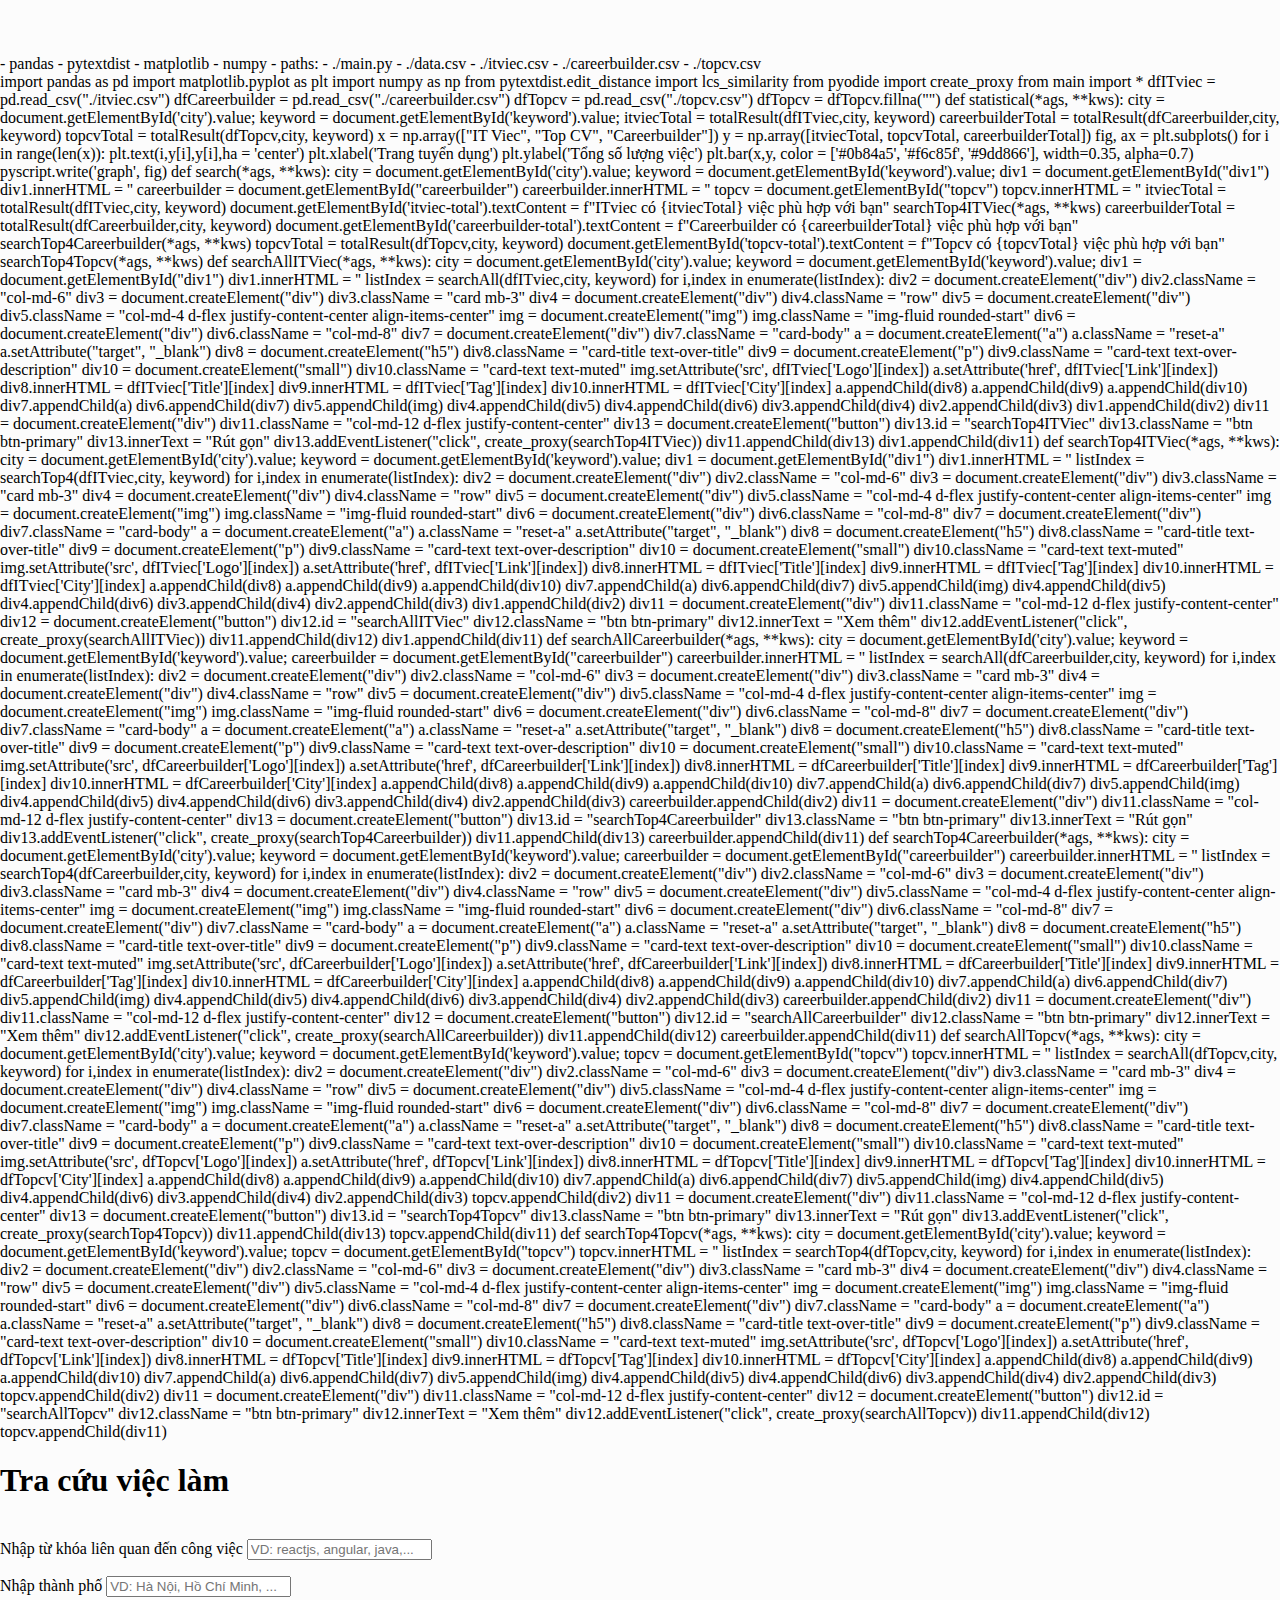
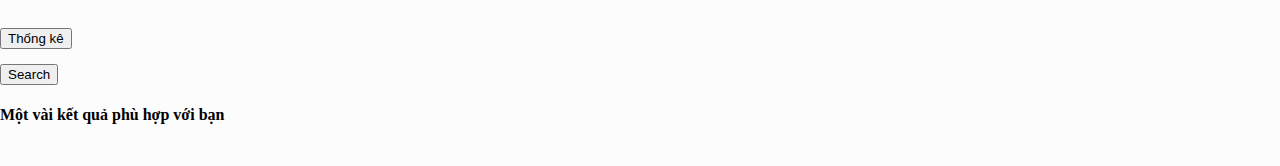
<file: index.html>
<!DOCTYPE html>
<html lang="en">
<head>
    <meta charset="UTF-8">
    <meta http-equiv="X-UA-Compatible" content="IE=edge">
    <meta name="viewport" content="width=device-width, initial-scale=1.0">
    <!-- Pyscript -->
    <script defer src="https://pyscript.net/alpha/pyscript.js"></script>
    <title>Document</title>
    <script src="https://code.jquery.com/jquery-3.6.0.min.js"></script> 
    <link rel="stylesheet" href="./style.css">
    <link rel="stylesheet" href="https://stackpath.bootstrapcdn.com/bootstrap/4.5.0/css/bootstrap.min.css" integrity="sha384-9aIt2nRpC12Uk9gS9baDl411NQApFmC26EwAOH8WgZl5MYYxFfc+NcPb1dKGj7Sk" crossorigin="anonymous" />
    <script src="https://stackpath.bootstrapcdn.com/bootstrap/4.5.0/js/bootstrap.min.js" integrity="sha384-OgVRvuATP1z7JjHLkuOU7Xw704+h835Lr+6QL9UvYjZE3Ipu6Tp75j7Bh/kR0JKI" crossorigin="anonymous"></script>
    <style>
    
    body {
        background-color: #fcfcfc;
        padding-top: 55px;
        min-height: 100vh;
        margin:0;
        display:flex;
        flex-direction:column;
      }
    </style> 

    <py-env>
        - pandas
        - pytextdist
        - matplotlib
        - numpy
        - paths:
            - ./main.py
            - ./data.csv
            - ./itviec.csv
            - ./careerbuilder.csv
            - ./topcv.csv
    </py-env>
</head>
<body>
    <!-- write your Python code in py-script tag -->
    <py-script>
        import pandas as pd
        import matplotlib.pyplot as plt
        import numpy as np
        
        from pytextdist.edit_distance import lcs_similarity
        from pyodide import create_proxy
        from main import *
    
        dfITviec = pd.read_csv("./itviec.csv")
        dfCareerbuilder = pd.read_csv("./careerbuilder.csv")
        dfTopcv = pd.read_csv("./topcv.csv")
        dfTopcv = dfTopcv.fillna("")

        def statistical(*ags, **kws):
            city = document.getElementById('city').value;
            keyword = document.getElementById('keyword').value;

            itviecTotal = totalResult(dfITviec,city, keyword)
            careerbuilderTotal = totalResult(dfCareerbuilder,city, keyword)
            topcvTotal = totalResult(dfTopcv,city, keyword)

            x = np.array(["IT Viec", "Top CV", "Careerbuilder"])
            y = np.array([itviecTotal, topcvTotal, careerbuilderTotal])

            fig, ax = plt.subplots()

            for i in range(len(x)):
                plt.text(i,y[i],y[i],ha = 'center')
                
            plt.xlabel('Trang tuyển dụng')
            plt.ylabel('Tổng số lượng việc')
            plt.bar(x,y, color = ['#0b84a5', '#f6c85f', '#9dd866'], width=0.35, alpha=0.7)
            <!-- fig -->
            pyscript.write('graph', fig)

        def search(*ags, **kws):
            city = document.getElementById('city').value;
            keyword = document.getElementById('keyword').value;
            <!-- Start reset element parent-->
            div1 = document.getElementById("div1")
            div1.innerHTML = '' 
            careerbuilder = document.getElementById("careerbuilder")
            careerbuilder.innerHTML = '' 
            topcv = document.getElementById("topcv")
            topcv.innerHTML = '' 
            <!-- End reset element parent -->

            itviecTotal = totalResult(dfITviec,city, keyword)
            document.getElementById('itviec-total').textContent = f"ITviec có {itviecTotal} việc phù hợp với bạn"
            searchTop4ITViec(*ags, **kws)

            careerbuilderTotal = totalResult(dfCareerbuilder,city, keyword)
            document.getElementById('careerbuilder-total').textContent = f"Careerbuilder có {careerbuilderTotal} việc phù hợp với bạn"
            searchTop4Careerbuilder(*ags, **kws)

            topcvTotal = totalResult(dfTopcv,city, keyword)
            document.getElementById('topcv-total').textContent = f"Topcv có {topcvTotal} việc phù hợp với bạn"
            searchTop4Topcv(*ags, **kws)
            
        def searchAllITViec(*ags, **kws):
            city = document.getElementById('city').value;
            keyword = document.getElementById('keyword').value;
            div1 = document.getElementById("div1")
            <!-- Start reset element parent-->
            div1.innerHTML = '' 
            <!-- End reset element parent -->

            listIndex = searchAll(dfITviec,city, keyword)

            for i,index in enumerate(listIndex):

                div2 = document.createElement("div")
                div2.className = "col-md-6"
                div3 = document.createElement("div")
                div3.className = "card mb-3"
                div4 = document.createElement("div")
                div4.className = "row"
                div5 = document.createElement("div")
                div5.className = "col-md-4 d-flex justify-content-center align-items-center"
                img = document.createElement("img")
                img.className = "img-fluid rounded-start"
                div6 = document.createElement("div")
                div6.className = "col-md-8"
                div7 = document.createElement("div")
                div7.className = "card-body"
                a = document.createElement("a")
                a.className = "reset-a"
                a.setAttribute("target", "_blank")
                div8 = document.createElement("h5")
                div8.className = "card-title text-over-title"
                div9 = document.createElement("p")
                div9.className = "card-text text-over-description"
                div10 = document.createElement("small")
                div10.className = "card-text text-muted"

                img.setAttribute('src', dfITviec['Logo'][index])
                a.setAttribute('href', dfITviec['Link'][index])
                div8.innerHTML = dfITviec['Title'][index]
                div9.innerHTML = dfITviec['Tag'][index]
                div10.innerHTML = dfITviec['City'][index]

                a.appendChild(div8)
                a.appendChild(div9)
                a.appendChild(div10)
                div7.appendChild(a)
                div6.appendChild(div7)
                div5.appendChild(img)
                div4.appendChild(div5)
                div4.appendChild(div6)
                div3.appendChild(div4)
                div2.appendChild(div3)
                div1.appendChild(div2)
            
            div11 = document.createElement("div")
            div11.className = "col-md-12 d-flex justify-content-center"
            div13 = document.createElement("button")
            div13.id = "searchTop4ITViec"
            div13.className = "btn btn-primary"
            div13.innerText = "Rút gọn"
            div13.addEventListener("click", create_proxy(searchTop4ITViec))

            div11.appendChild(div13)
            div1.appendChild(div11)

        def searchTop4ITViec(*ags, **kws):
            city = document.getElementById('city').value;
            keyword = document.getElementById('keyword').value;
            div1 = document.getElementById("div1")
            <!-- Start reset element parent-->
            div1.innerHTML = '' 
            <!-- End reset element parent -->

            listIndex = searchTop4(dfITviec,city, keyword)

            for i,index in enumerate(listIndex):

                div2 = document.createElement("div")
                div2.className = "col-md-6"
                div3 = document.createElement("div")
                div3.className = "card mb-3"
                div4 = document.createElement("div")
                div4.className = "row"
                div5 = document.createElement("div")
                div5.className = "col-md-4 d-flex justify-content-center align-items-center"
                img = document.createElement("img")
                img.className = "img-fluid rounded-start"
                div6 = document.createElement("div")
                div6.className = "col-md-8"
                div7 = document.createElement("div")
                div7.className = "card-body"
                a = document.createElement("a")
                a.className = "reset-a"
                a.setAttribute("target", "_blank")
                div8 = document.createElement("h5")
                div8.className = "card-title text-over-title"
                div9 = document.createElement("p")
                div9.className = "card-text text-over-description"
                div10 = document.createElement("small")
                div10.className = "card-text text-muted"

                img.setAttribute('src', dfITviec['Logo'][index])
                a.setAttribute('href', dfITviec['Link'][index])
                div8.innerHTML = dfITviec['Title'][index]
                div9.innerHTML = dfITviec['Tag'][index]
                div10.innerHTML = dfITviec['City'][index]

                a.appendChild(div8)
                a.appendChild(div9)
                a.appendChild(div10)
                div7.appendChild(a)
                div6.appendChild(div7)
                div5.appendChild(img)
                div4.appendChild(div5)
                div4.appendChild(div6)
                div3.appendChild(div4)
                div2.appendChild(div3)
                div1.appendChild(div2)

            div11 = document.createElement("div")
            div11.className = "col-md-12 d-flex justify-content-center"
            div12 = document.createElement("button")
            div12.id = "searchAllITViec"
            div12.className = "btn btn-primary"
            div12.innerText = "Xem thêm"
            div12.addEventListener("click", create_proxy(searchAllITViec))

            div11.appendChild(div12)
            div1.appendChild(div11)
        
        def searchAllCareerbuilder(*ags, **kws):
            city = document.getElementById('city').value;
            keyword = document.getElementById('keyword').value;
            careerbuilder = document.getElementById("careerbuilder")
            <!-- Start reset element parent-->
            careerbuilder.innerHTML = '' 
            <!-- End reset element parent -->

            listIndex = searchAll(dfCareerbuilder,city, keyword)

            for i,index in enumerate(listIndex):

                div2 = document.createElement("div")
                div2.className = "col-md-6"
                div3 = document.createElement("div")
                div3.className = "card mb-3"
                div4 = document.createElement("div")
                div4.className = "row"
                div5 = document.createElement("div")
                div5.className = "col-md-4 d-flex justify-content-center align-items-center"
                img = document.createElement("img")
                img.className = "img-fluid rounded-start"
                div6 = document.createElement("div")
                div6.className = "col-md-8"
                div7 = document.createElement("div")
                div7.className = "card-body"
                a = document.createElement("a")
                a.className = "reset-a"
                a.setAttribute("target", "_blank")
                div8 = document.createElement("h5")
                div8.className = "card-title text-over-title"
                div9 = document.createElement("p")
                div9.className = "card-text text-over-description"
                div10 = document.createElement("small")
                div10.className = "card-text text-muted"

                img.setAttribute('src', dfCareerbuilder['Logo'][index])
                a.setAttribute('href', dfCareerbuilder['Link'][index])
                div8.innerHTML = dfCareerbuilder['Title'][index]
                div9.innerHTML = dfCareerbuilder['Tag'][index]
                div10.innerHTML = dfCareerbuilder['City'][index]

                a.appendChild(div8)
                a.appendChild(div9)
                a.appendChild(div10)
                div7.appendChild(a)
                div6.appendChild(div7)
                div5.appendChild(img)
                div4.appendChild(div5)
                div4.appendChild(div6)
                div3.appendChild(div4)
                div2.appendChild(div3)
                careerbuilder.appendChild(div2)
            
            div11 = document.createElement("div")
            div11.className = "col-md-12 d-flex justify-content-center"
            div13 = document.createElement("button")
            div13.id = "searchTop4Careerbuilder"
            div13.className = "btn btn-primary"
            div13.innerText = "Rút gọn"
            div13.addEventListener("click", create_proxy(searchTop4Careerbuilder))

            div11.appendChild(div13)
            careerbuilder.appendChild(div11)

        def searchTop4Careerbuilder(*ags, **kws):
            city = document.getElementById('city').value;
            keyword = document.getElementById('keyword').value;
            careerbuilder = document.getElementById("careerbuilder")
            <!-- Start reset element parent-->
            careerbuilder.innerHTML = '' 
            <!-- End reset element parent -->

            listIndex = searchTop4(dfCareerbuilder,city, keyword)

            for i,index in enumerate(listIndex):

                div2 = document.createElement("div")
                div2.className = "col-md-6"
                div3 = document.createElement("div")
                div3.className = "card mb-3"
                div4 = document.createElement("div")
                div4.className = "row"
                div5 = document.createElement("div")
                div5.className = "col-md-4 d-flex justify-content-center align-items-center"
                img = document.createElement("img")
                img.className = "img-fluid rounded-start"
                div6 = document.createElement("div")
                div6.className = "col-md-8"
                div7 = document.createElement("div")
                div7.className = "card-body"
                a = document.createElement("a")
                a.className = "reset-a"
                a.setAttribute("target", "_blank")
                div8 = document.createElement("h5")
                div8.className = "card-title text-over-title"
                div9 = document.createElement("p")
                div9.className = "card-text text-over-description"
                div10 = document.createElement("small")
                div10.className = "card-text text-muted"

                img.setAttribute('src', dfCareerbuilder['Logo'][index])
                a.setAttribute('href', dfCareerbuilder['Link'][index])
                div8.innerHTML = dfCareerbuilder['Title'][index]
                div9.innerHTML = dfCareerbuilder['Tag'][index]
                div10.innerHTML = dfCareerbuilder['City'][index]

                a.appendChild(div8)
                a.appendChild(div9)
                a.appendChild(div10)
                div7.appendChild(a)
                div6.appendChild(div7)
                div5.appendChild(img)
                div4.appendChild(div5)
                div4.appendChild(div6)
                div3.appendChild(div4)
                div2.appendChild(div3)
                careerbuilder.appendChild(div2)

            div11 = document.createElement("div")
            div11.className = "col-md-12 d-flex justify-content-center"
            div12 = document.createElement("button")
            div12.id = "searchAllCareerbuilder"
            div12.className = "btn btn-primary"
            div12.innerText = "Xem thêm"
            div12.addEventListener("click", create_proxy(searchAllCareerbuilder))

            div11.appendChild(div12)
            careerbuilder.appendChild(div11)

        def searchAllTopcv(*ags, **kws):
            city = document.getElementById('city').value;
            keyword = document.getElementById('keyword').value;
            topcv = document.getElementById("topcv")
            <!-- Start reset element parent-->
            topcv.innerHTML = '' 
            <!-- End reset element parent -->

            listIndex = searchAll(dfTopcv,city, keyword)

            for i,index in enumerate(listIndex):

                div2 = document.createElement("div")
                div2.className = "col-md-6"
                div3 = document.createElement("div")
                div3.className = "card mb-3"
                div4 = document.createElement("div")
                div4.className = "row"
                div5 = document.createElement("div")
                div5.className = "col-md-4 d-flex justify-content-center align-items-center"
                img = document.createElement("img")
                img.className = "img-fluid rounded-start"
                div6 = document.createElement("div")
                div6.className = "col-md-8"
                div7 = document.createElement("div")
                div7.className = "card-body"
                a = document.createElement("a")
                a.className = "reset-a"
                a.setAttribute("target", "_blank")
                div8 = document.createElement("h5")
                div8.className = "card-title text-over-title"
                div9 = document.createElement("p")
                div9.className = "card-text text-over-description"
                div10 = document.createElement("small")
                div10.className = "card-text text-muted"

                img.setAttribute('src', dfTopcv['Logo'][index])
                a.setAttribute('href', dfTopcv['Link'][index])
                div8.innerHTML = dfTopcv['Title'][index]
                div9.innerHTML = dfTopcv['Tag'][index]
                div10.innerHTML = dfTopcv['City'][index]

                a.appendChild(div8)
                a.appendChild(div9)
                a.appendChild(div10)
                div7.appendChild(a)
                div6.appendChild(div7)
                div5.appendChild(img)
                div4.appendChild(div5)
                div4.appendChild(div6)
                div3.appendChild(div4)
                div2.appendChild(div3)
                topcv.appendChild(div2)
            
            div11 = document.createElement("div")
            div11.className = "col-md-12 d-flex justify-content-center"
            div13 = document.createElement("button")
            div13.id = "searchTop4Topcv"
            div13.className = "btn btn-primary"
            div13.innerText = "Rút gọn"
            div13.addEventListener("click", create_proxy(searchTop4Topcv))

            div11.appendChild(div13)
            topcv.appendChild(div11)

        def searchTop4Topcv(*ags, **kws):
            city = document.getElementById('city').value;
            keyword = document.getElementById('keyword').value;
            topcv = document.getElementById("topcv")
            <!-- Start reset element parent-->
            topcv.innerHTML = '' 
            <!-- End reset element parent -->

            listIndex = searchTop4(dfTopcv,city, keyword)

            for i,index in enumerate(listIndex):

                div2 = document.createElement("div")
                div2.className = "col-md-6"
                div3 = document.createElement("div")
                div3.className = "card mb-3"
                div4 = document.createElement("div")
                div4.className = "row"
                div5 = document.createElement("div")
                div5.className = "col-md-4 d-flex justify-content-center align-items-center"
                img = document.createElement("img")
                img.className = "img-fluid rounded-start"
                div6 = document.createElement("div")
                div6.className = "col-md-8"
                div7 = document.createElement("div")
                div7.className = "card-body"
                a = document.createElement("a")
                a.className = "reset-a"
                a.setAttribute("target", "_blank")
                div8 = document.createElement("h5")
                div8.className = "card-title text-over-title"
                div9 = document.createElement("p")
                div9.className = "card-text text-over-description"
                div10 = document.createElement("small")
                div10.className = "card-text text-muted"

                img.setAttribute('src', dfTopcv['Logo'][index])
                a.setAttribute('href', dfTopcv['Link'][index])
                div8.innerHTML = dfTopcv['Title'][index]
                div9.innerHTML = dfTopcv['Tag'][index]
                div10.innerHTML = dfTopcv['City'][index]

                a.appendChild(div8)
                a.appendChild(div9)
                a.appendChild(div10)
                div7.appendChild(a)
                div6.appendChild(div7)
                div5.appendChild(img)
                div4.appendChild(div5)
                div4.appendChild(div6)
                div3.appendChild(div4)
                div2.appendChild(div3)
                topcv.appendChild(div2)

            div11 = document.createElement("div")
            div11.className = "col-md-12 d-flex justify-content-center"
            div12 = document.createElement("button")
            div12.id = "searchAllTopcv"
            div12.className = "btn btn-primary"
            div12.innerText = "Xem thêm"
            div12.addEventListener("click", create_proxy(searchAllTopcv))

            div11.appendChild(div12)
            topcv.appendChild(div11)
    </py-script>   
    <div class="container">
            
        <h1 class="text-center">
            Tra cứu việc làm
        </h1>
        <br />
        <div class="row">
            <div class="col-md-5">
                <label for="keyword">Nhập từ khóa liên quan đến công việc</label>
                <input id="keyword" type="text" class="form-control" aria-label="Large" aria-describedby="inputGroup-sizing-sm" placeholder="VD: reactjs, angular, java,..." /></p>
            </div>
            <div class="col-md-3">
                <label for="city">Nhập thành phố</label>
                <input id="city" type="text" class="form-control" aria-label="Large" aria-describedby="inputGroup-sizing-sm" placeholder="VD: Hà Nội, Hồ Chí Minh, ..." /></p>
            </div>
            <div class="col-md-2 d-flex align-items-center">
                <button id="statistical" pys-onClick="statistical" type="button" class="btn btn-danger" style="width: inherit; margin-top: 15px;">Thống kê</button>
            </div>
            <div class="col-md-2 d-flex align-items-center">
                <button id="search" type="submit"  class="btn btn-info" pys-onClick="search" style="width: inherit; margin-top: 15px;">Search</button>
            </div>
            <div class="col-md-12">
                <h4 style="padding-bottom: 20px;">Một vài kết quả phù hợp với bạn</h4>
            </div>
        </div>

        <div class="row">
            <div class="col-md-12">
                <div id="graph">
                </div>
            </div>
        </div>

        <!-- ITViec -->
        <div class="row">
            <div class="col-md-12">
                <h5 id="itviec-total"></h5>
            </div>
        </div>
        <div class="row" id="div1">
            <!-- <div class="col-md-6 div2">
                <div class="card mb-3 div3">
                    <div class="row div4">
                      <div class="col-md-4 div5">
                        <img src="..." class="img-fluid rounded-start img" alt="...">
                      </div>
                      <div class="col-md-8 div6">
                        <div class="card-body div7">
                            <a class="reset-a">
                                <h5 class="card-title text-over-title div8">Card titleCard titleCard titleCard tiCard titleCard titleCard titleCard tiCard titleCard titleCard titleCard titleCard titleCard title   </h5>
                                <p class="card-text text-over-description div9">This is a wider card with supporting text below as a natural lead-in to additional content. This content is a little bit longer.</p>
                                <small class="card-text text-muted">Last updated 3 mins ago</small>
                            </a>
                        </div>
                      </div>
                    </div>
                </div>
            </div>
            <div class="col-md-12 div11">
                <button type="button" class="btn btn-primary div12">Xem thêm</button>
                <button type="button" class="btn btn-primary div13">Rút gọn</button>
            </div> -->
        </div>

        <!-- Topcv -->
        <div class="row">
            <div class="col-md-12">
                <h5 id="topcv-total"></h5>
            </div>
        </div>
        <div class="row" id="topcv"></div>

        <!-- Careerbuilder -->
        <div class="row">
            <div class="col-md-12">
                <h5 id="careerbuilder-total"></h5>
            </div>
        </div>
        <div class="row" id="careerbuilder"></div>
    </div>  
</body>
</html>
</file>
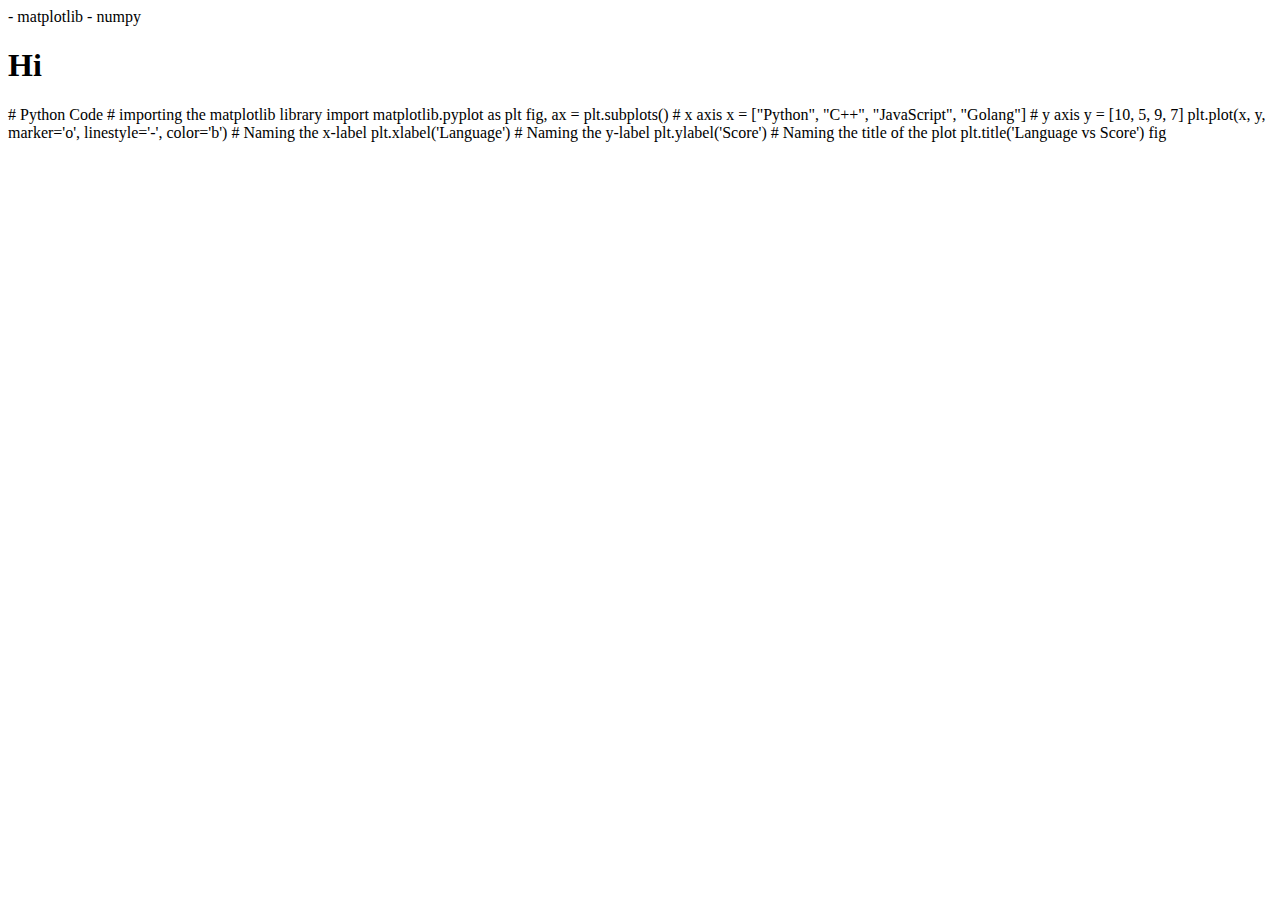
<file: UI/template/index.html>
<!DOCTYPE html>
<html lang="en">
<head>
    <meta charset="UTF-8">
    <meta http-equiv="X-UA-Compatible" content="IE=edge">
    <meta name="viewport" content="width=device-width, initial-scale=1.0">
    <title>Document</title>
    <link rel="stylesheet" href="https://pyscript.net/latest/pyscript.css" />
    <script defer src="https://pyscript.net/latest/pyscript.js"></script>
</head>
<body>

    <py-env>
        - matplotlib
        - numpy
    </py-env>
    
    <h1>Hi</h1>
    <div id="matplotlib-lineplot"></div>
        <py-script output="matplotlib-lineplot">
            # Python Code
           
            # importing the matplotlib library
            import matplotlib.pyplot as plt
            fig, ax = plt.subplots()
            # x axis
            x = ["Python", "C++", "JavaScript", "Golang"]
            # y axis
            y = [10, 5, 9, 7]
            plt.plot(x, y, marker='o', linestyle='-', color='b')
            # Naming the x-label
            plt.xlabel('Language')
            # Naming the y-label
            plt.ylabel('Score')
            # Naming the title of the plot
            plt.title('Language vs Score')
            fig
         </py-script>
</body>
</html>
</file>
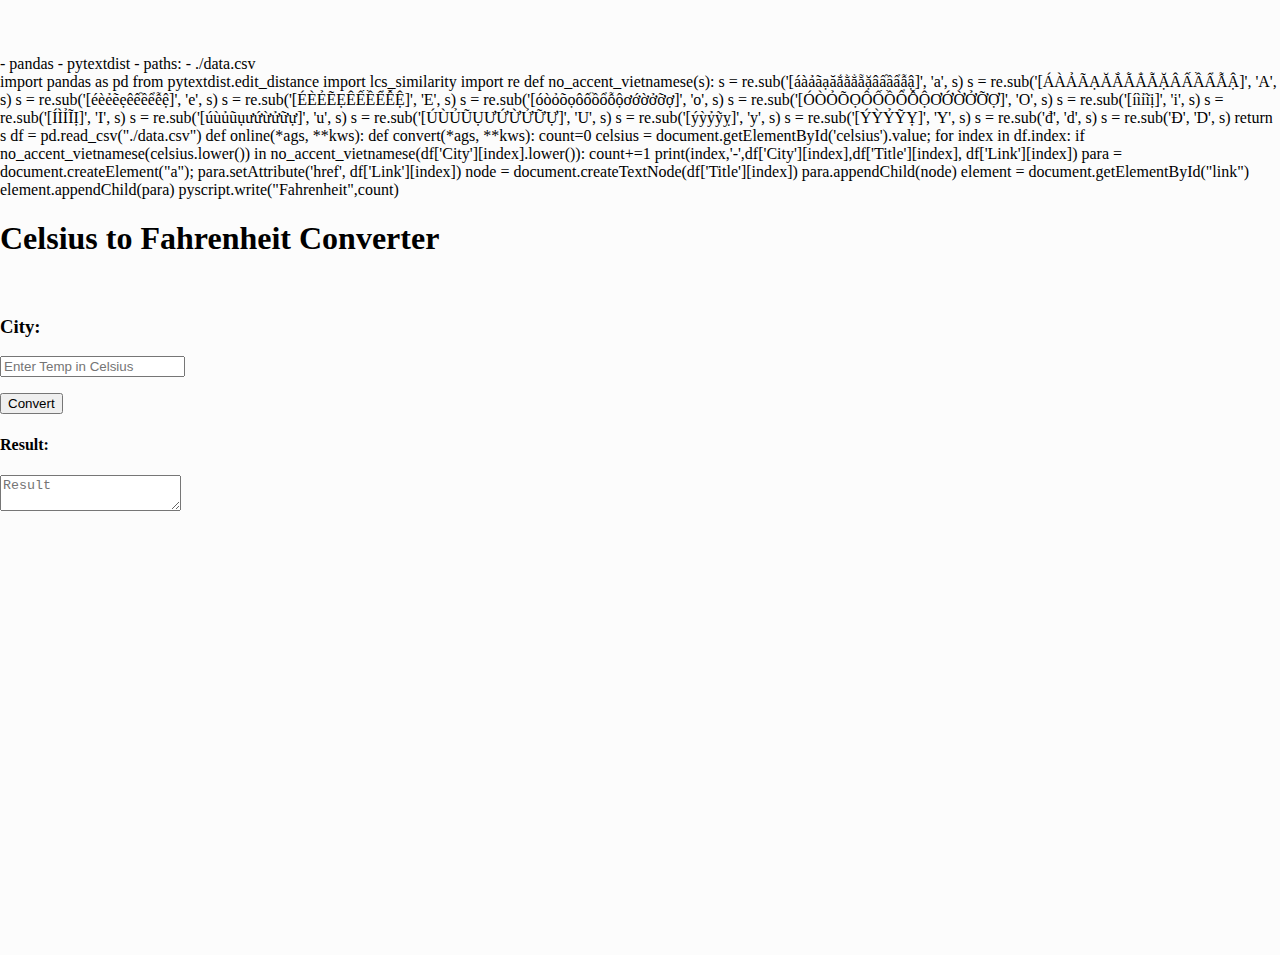
<file: data.html>
<!DOCTYPE html>
<html lang="en">
<head>
    <meta charset="UTF-8">
    <meta http-equiv="X-UA-Compatible" content="IE=edge">
    <meta name="viewport" content="width=device-width, initial-scale=1.0">
    <!-- Pyscript -->
    <script defer src="https://pyscript.net/alpha/pyscript.js"></script>
    <title>Document</title>
    <script src="https://code.jquery.com/jquery-3.6.0.min.js"></script> 
    <link rel="stylesheet" href="https://stackpath.bootstrapcdn.com/bootstrap/4.5.0/css/bootstrap.min.css" integrity="sha384-9aIt2nRpC12Uk9gS9baDl411NQApFmC26EwAOH8WgZl5MYYxFfc+NcPb1dKGj7Sk" crossorigin="anonymous" />
    <script src="https://stackpath.bootstrapcdn.com/bootstrap/4.5.0/js/bootstrap.min.js" integrity="sha384-OgVRvuATP1z7JjHLkuOU7Xw704+h835Lr+6QL9UvYjZE3Ipu6Tp75j7Bh/kR0JKI" crossorigin="anonymous"></script>
    <style>
    
    body {
        background-color: #fcfcfc;
        padding-top: 55px;
        min-height: 100vh;
        margin:0;
        display:flex;
        flex-direction:column;
      }
    </style> 

    <py-env>
        - pandas
        - pytextdist
        - paths:
            - ./data.csv
    </py-env>
</head>
<body>
    <!-- write your Python code in py-script tag -->
<py-script>
    import pandas as pd
    from pytextdist.edit_distance import lcs_similarity
    import re

    def no_accent_vietnamese(s):
        s = re.sub('[áàảãạăắằẳẵặâấầẩẫậ]', 'a', s)
        s = re.sub('[ÁÀẢÃẠĂẮẰẲẴẶÂẤẦẨẪẬ]', 'A', s)
        s = re.sub('[éèẻẽẹêếềểễệ]', 'e', s)
        s = re.sub('[ÉÈẺẼẸÊẾỀỂỄỆ]', 'E', s)
        s = re.sub('[óòỏõọôốồổỗộơớờởỡợ]', 'o', s)
        s = re.sub('[ÓÒỎÕỌÔỐỒỔỖỘƠỚỜỞỠỢ]', 'O', s)
        s = re.sub('[íìỉĩị]', 'i', s)
        s = re.sub('[ÍÌỈĨỊ]', 'I', s)
        s = re.sub('[úùủũụưứừửữự]', 'u', s)
        s = re.sub('[ÚÙỦŨỤƯỨỪỬỮỰ]', 'U', s)
        s = re.sub('[ýỳỷỹỵ]', 'y', s)
        s = re.sub('[ÝỲỶỸỴ]', 'Y', s)
        s = re.sub('đ', 'd', s)
        s = re.sub('Đ', 'D', s)
        return s

    df = pd.read_csv("./data.csv")

    def online(*ags, **kws):
        
        
    def convert(*ags, **kws):
        count=0
        celsius = document.getElementById('celsius').value;
        for index in df.index:
            <!-- if celsius.lower() in df['City'][index].lower(): -->
            if no_accent_vietnamese(celsius.lower()) in no_accent_vietnamese(df['City'][index].lower()):
                <!-- if no_accent_vietnamese(str_b.lower()) in no_accent_vietnamese(df['Tag'][index].lower()): -->
                    count+=1
                    print(index,'-',df['City'][index],df['Title'][index], df['Link'][index])   
                    para = document.createElement("a");
                    para.setAttribute('href', df['Link'][index])
                    node = document.createTextNode(df['Title'][index])
                    para.appendChild(node)
                    element = document.getElementById("link")
                    element.appendChild(para)
                    pyscript.write("Fahrenheit",count)    
</py-script>   
<div class="container">
        
    <h1 class="text-center">
        Celsius to Fahrenheit Converter
    </h1>
    <br />
    <p><h3>City:</h3>
    <input id="celsius" type="text" class="form-control" aria-label="Large" aria-describedby="inputGroup-sizing-sm" placeholder="Enter Temp in Celsius" /></p>
    <button id="convert" type="submit"  class="btn btn-info" pys-onClick="convert">Convert</button>
    
    <p>
    <h4>Result:</h4>
    <p id="link"></p>
    <textarea id="Fahrenheit" class="form-control" rows="2" aria-label="Large" aria-describedby="inputGroup-sizing-sm" placeholder="Result"></textarea></p>

    
</div>  
</body>
</html>
</file>
<file: style.css>
.text-over-title{
    -webkit-line-clamp: 2;
    -webkit-box-orient: vertical;
    overflow: hidden;
    height: 48px;
    display: -webkit-box;
}
.text-over-description{
    -webkit-line-clamp: 3;
    -webkit-box-orient: vertical;
    overflow: hidden;
    height: 72px;
    display: -webkit-box;
}
.reset-a{
    color: unset; 
    text-decoration: none;
}
</file>
